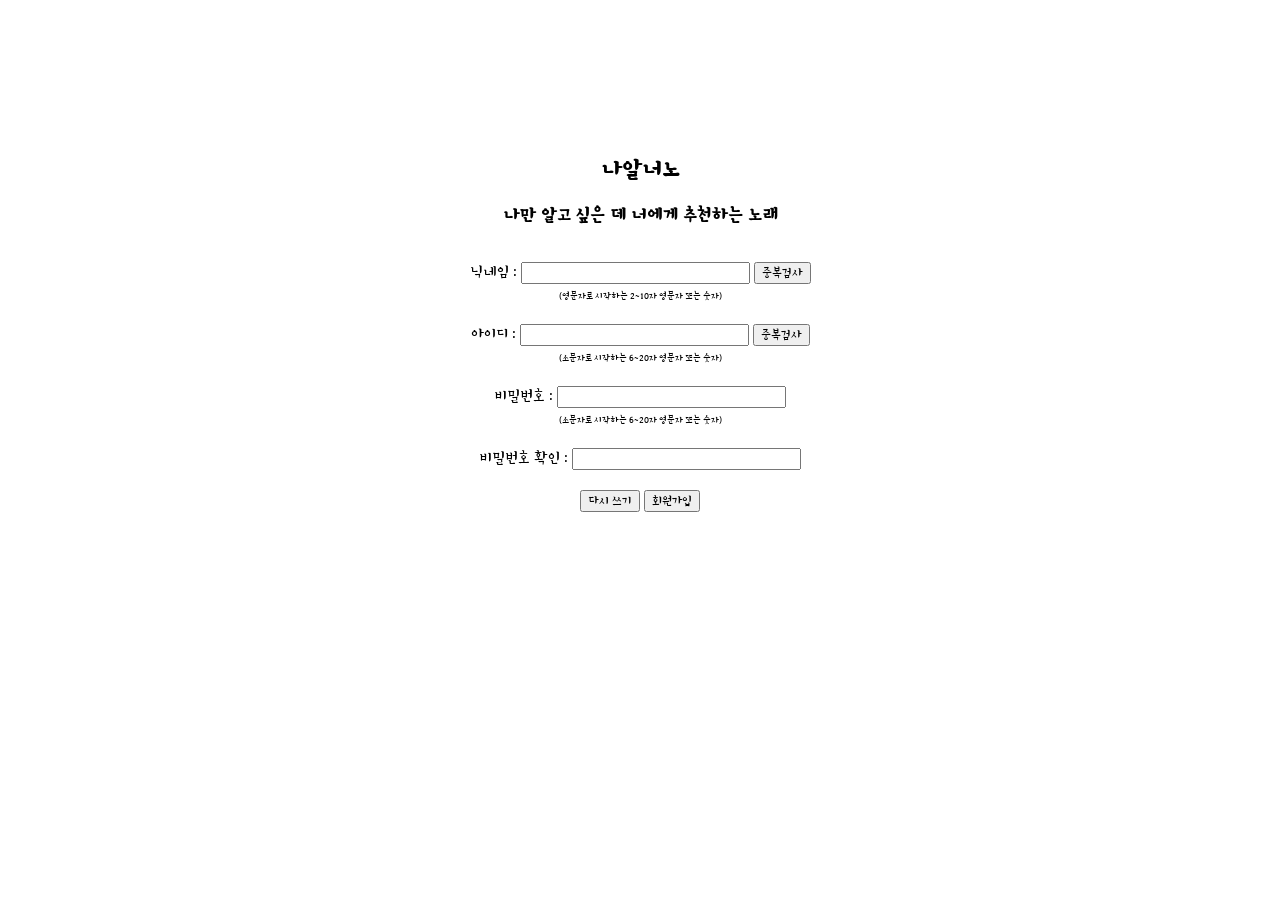
<file: templates/join.html>
<!DOCTYPE html>
<html lang="en">
<head>
    <meta charset="UTF-8">
    <title>Title</title>
    <!-- 구글폰트 -->
    <link href="https://fonts.googleapis.com/css?family=Stylish&display=swap" rel="stylesheet">
    <style>

        * {
            font-family: "Stylish", sans-serif;
        }

        a{
            font-size: 10px;
        }

        span{
            font-size: 10px;
        }

        .wrap{
            text-align: center;
            padding-top: 10%;
        }
    </style>
    <script src="https://ajax.googleapis.com/ajax/libs/jquery/3.5.1/jquery.min.js"></script>
    <script>
        // 닉네임 정규식 검사
        function is_name(){

            let name = $("#m_name").val() // 닉네임
            let regExp = /^[A-Za-z]{1}[A-Za-z0-9]{1,11}$/; // 정규식 검사

            // if문을 사용해서 정규식 검사 코드와 닉네임이 같은 지 확인한다.
            if(!regExp.test(name)){
                $("#name_span").text("정규식에 맞게 입력 해주세요")
                document.getElementById("name_span").style.color = "red"
                $("#m_name").val("")
            }
        }

        // 아이디 정규식 검사
        function is_id() {

            let id = $("#m_id").val() // 아이디
            let regExp = /^[a-z]+[a-z0-9]{5,19}$/g; // 정규식 검사
            // 영문자로 시작하는 6~20자 영문자 또는 숫자

            // if문을 사용해서 정규식 검사 코드와 닉네임이 같은 지 확인한다.
            if(!regExp.test(id)){
                $("#id_span").text("정규식에 맞게 입력 해주세요")
                document.getElementById("id_span").style.color = "red"
                $("#m_id").val("")
            }
        }

        // 닉네임 중복 검사
        function nameCheck() {

            $("#name_span").empty()
            // 닉네임을 다시 입력할 경우 #name_span의 내용은 지워져야 하기 때문에 empty() 함수를 사용한다.

            let userName = $("#m_name").val() // 닉네임

            if (userName == "") { // 닉네임이 비어 있을 경우
                $("#name_span").text("닉네임을 입력 해주세요")
                document.getElementById("name_span").style.color = "red"
                $("#m_name").focus()
                return;
            }else{ // 닉네임이 비어 있지 않으면
                // ajax를 사용해서 값을 api로 넘겨준다.
                $.ajax({
                    type: "POST",
                    url: "/api/nameCheck",
                    data: {
                        "m_name_give": userName // 닉네임
                    },
                    // 성공 시
                    success: function (response) {
                        // api에서 exists를 넘겨주기 때문에
                        // exists가 success이면
                        if (response["exists"] == true) {
                            $("#name_span").text("이미 존재하는 닉네임입니다.").removeClass("is-safe").addClass("is-danger")
                            // #name_span에 text를 넣고
                            // removwClass를 해서 is-safe라는 이름의 클래스를 지우고
                            // addClass를 해서 is-danger이라는 이름의 클래스를 넣는다.
                            document.getElementById("name_span").style.color = "red"
                            $("#input-username").focus()
                            $("#m_name").val('')
                        } else { // exists가 false이면
                            $("#name_span").text("사용할 수 있는 닉네임입니다.").removeClass("is-danger").addClass("is-success")
                            // #name_span에 text를 넣고
                            // addClass를 해서 is-safe라는 이름의 클래스를 지우고
                            // removwClass를 해서 is-danger이라는 이름의 클래스를 넣는다.
                            document.getElementById("name_span").style.color = "green"
                            $("#m_name").val(userName)
                        }
                    }
                });
            }
        }

        // 아이디 중복 검사
        function idCheck() {

            $("#id_span").empty()
            // 아이디를 다시 입력할 경우 #name_span의 내용은 지워져야 하기 때문에 empty() 함수를 사용한다.

            let userId = $("#m_id").val() // 아이디

            if (userId == "") { // 아이디가 비어 있을 경우
                $("#id_span").text("아이디를 입력 해주세요")
                document.getElementById("id_span").style.color = "red"
                $("#m_id").focus()
                return
            }else{ // 아이디가 비어 있지 않을 경우
                // ajax를 사용해서 값을 api로 넘겨준다.
                $.ajax({
                    type: "POST",
                    url: "/api/idCheck",
                    data: {
                        m_id_give: userId // 아이디
                    },
                    // 성공 시
                    success: function (response) {
                        // api에서 exists를 넘겨주기 때문에
                        // exists가 success이면
                        if (response["exists"]) {
                            $("#id_span").text("이미 존재하는 아이디입니다.").removeClass("is-safe").addClass("is-danger")
                            // #id_span에 text를 넣고
                            // removwClass를 해서 is-safe라는 이름의 클래스를 지우고
                            // addClass를 해서 is-danger이라는 이름의 클래스를 넣는다.
                            document.getElementById("id_span").style.color = "red"
                            $("#m_id").val("")
                            $("#m_id").focus()
                        } else {
                            $("#id_span").text("사용할 수 있는 아이디입니다.").removeClass("is-danger").addClass("is-success")
                            // #id_span에 text를 넣고
                            // addClass 해서 is-safe라는 이름의 클래스를 지우고
                            // removeCalss 해서 is-danger이라는 이름의 클래스를 넣는다.
                            document.getElementById("id_span").style.color = "green"
                            $("#m_id").val(userId)
                        }
                    }
                });
        }}

        // 비밀번호 정규식 검사
        function pwCheck() {

            let m_pw = $("#m_pw").val()
            // 비밀번호 정규식 검사
            let regExp = /^[a-z]+[a-z0-9]{5,19}$/g;
            // 영문자로 시작하는 6~20자 영문자 또는 숫자

            if (m_pw == "") { // 비밀번호가 비어 있다면
                $("#pw_span").text("비밀번호를 입력해주세요.")
                document.getElementById("pw_span").style.color = "red"
                $("#m_pw").focus()
                return;
            } else if (!regExp.test(m_pw)) { // 정규식에 맞지 않는다면
                $("#pw_span").text("정규식에 맞게 입력 해주세요")
                document.getElementById("pw_span").style.color = "red"
                $("#m_pw").val("")
            } else { // 비어 있지도 않고 정규식에도 맞다면
                $("#pw_span").text("사용할 수 있는 비밀번호입니다.").removeClass("is-danger").addClass("is-success")
                document.getElementById("pw_span").style.color = "green"
            }
        }

        // 비밀번호랑 비밀번호 확인 비교
        function pwReCheck(){
            let m_pw = $("#m_pw").val() // 비밀번호
            let m_pw_check = $("#m_pw_check").val() // 비밀번호 확인

            if (m_pw_check == "") { // 비밀번호 확인이 비어 있다면
                $("#pw_check_span").text("비밀번호를 입력해주세요.").removeClass("is-safe").addClass("is-danger")
                // removeClass를 사용해서 is-safe를 지우고
                // addClass를 사용해서 is-danger를 넣는다.
                document.getElementById("pw_check_span").style.color = "red"
                $("#m_pw_check").focus()
                return;
            } else if (m_pw_check != m_pw) { // 비밀번호와 비밀번호 확인이 같지 않다면
                $("#pw_check_span").text("비밀번호가 일치하지 않습니다.").removeClass("is-safe").addClass("is-danger")
                // removeClass를 사용해서 is-safe를 지우고
                // addClass를 사용해서 is-danger를 넣는다.
                document.getElementById("pw_check_span").style.color = "red"
                $("#m_pw_check").val("")
                return;
            } else { // 비밀번호 확인도 입력 했고 비밀번호와 비밀번호 확인이 같다면
                $("#pw_check_span").text("비밀번호가 일치합니다.").removeClass("is-danger").addClass("is-success")
                document.getElementById("pw_check_span").style.color = "green"
            }
        }

        // 회원가입
        function sign_up() {

            let m_name = $("#m_name").val() // 닉네임
            let m_id = $("#m_id").val() // 아이디
            let m_pw = $("#m_pw").val() // 비밀번호
            let m_pw_check = $("#m_pw_check").val() // 비밀번호 학인

            if ($("#name_span").hasClass("is-danger")) {
                // #name_span이 is-danger라는 class 이름을 가지고 있다면
                $("#name_span").text("닉네임을 다시 확인해주세요")
                document.getElementById("name_span").style.color = "red"
            } else if (!$("#name_span").hasClass("is-success")) {
                // #name_span이 is-success라는 class 이름을 가지고 있다면
                $("#name_span").text("닉네임 중복 확인을 해주세요.")
                document.getElementById("name_span").style.color = "red"
            }

            if ($("#id_span").hasClass("is-danger")) {
                $("#id_span").text("아이디를 다시 확인해주세요")
                // #id_span is-danger라는 class 이름을 가지고 있다면
                document.getElementById("id_span").style.color = "red"
            } else if (!$("#id_span").hasClass("is-success")) {
                // #id_span is-success라는 class 이름을 가지고 있다면
                $("#id_span").text("아이디 중복확인을 해주세요.")
                document.getElementById("id_span").style.color = "red"
            }

            if (m_pw == "") { // 비밀번호가 비어 있다면
                $("#pw_span").text("비밀번호를 입력해주세요.")
                document.getElementById("pw_span").style.color = "red"
                $("#m_pw").focus()
            }else if(m_pw_check == ""){ // 비밀번호 확인이 비어 있다면
                $("#pw_check_span").text("비밀번호를 입력해주세요.")
                document.getElementById("pw_check_span").style.color = "red"
                $("#m_pw_check").focus()
            }else{
                // ajax를 사용해서 api로 이동한다.
                $.ajax({
                    type: "POST",
                    url: "/api/join",
                    data: {
                        "m_name_give": m_name, // 닉네임
                        "m_id_give": m_id, // 아이디
                        "m_pw_give": m_pw // 비밀번호
                    },
                    // 성공 시
                    success: function (response) {
                        alert("회원가입을 축하드립니다!")
                        window.location.replace("/")
                    }
                });
            }
        }

        // 다시 쓰기 함수
        function reset(){
            $("#m_name").val("")
            $("#m_id").val("")
            $("#m_pw").val("")
            $("#m_pw_check").val("")

            $("#name_span").text("")
            $("#id_span").text("")
            $("#pw_span").text("")
            $("#pw_check_span").text("")
        }
    </script>
</head>
<body>
    <div class="wrap">
        <!-- 로고 -->
        <section class="hero is-white">
            <div class="hero-body has-text-centered" style="padding-bottom:1rem;margin:auto;">
                <h1 class="title is-sparta" onclick="window.location.href='/'">나알너노</h1>
                <h3 class="subtitle is-sparta">나만 알고 싶은 데 너에게 추천하는 노래</h3>
            </div>
        </section>
        <div class="join">
            <div>
                닉네임 : <input type="text" id="m_name" onblur="is_name()"/> <button onclick="nameCheck()">중복검사</button><br>
                <a class="a_tag">(영문자로 시작하는 2~10자 영문자 또는 숫자)</a><br>
                <span id="name_span"></span><br>
                아이디 : <input type="text" id="m_id" onblur="is_id()"/> <button onclick="idCheck()">중복검사</button><br>
                <a class="a_tag">(소문자로 시작하는 6~20자 영문자 또는 숫자)</a><br>
                <span id="id_span"></span><br>
                비밀번호 : <input type="password" id="m_pw" onblur="pwCheck()"/><br>
                <a class="a_tag">(소문자로 시작하는 6~20자 영문자 또는 숫자)</a><br>
                <span id="pw_span"></span><br>
                비밀번호 확인 : <input type="password" id="m_pw_check" onblur="pwReCheck()"/><br>
                <span id="pw_check_span"></span><br>
                <button onclick="reset()">다시 쓰기</button>
                <button onclick="sign_up()">회원가입</button>
            </div>
        </div>
    </div>
</body>
</html>
</file>
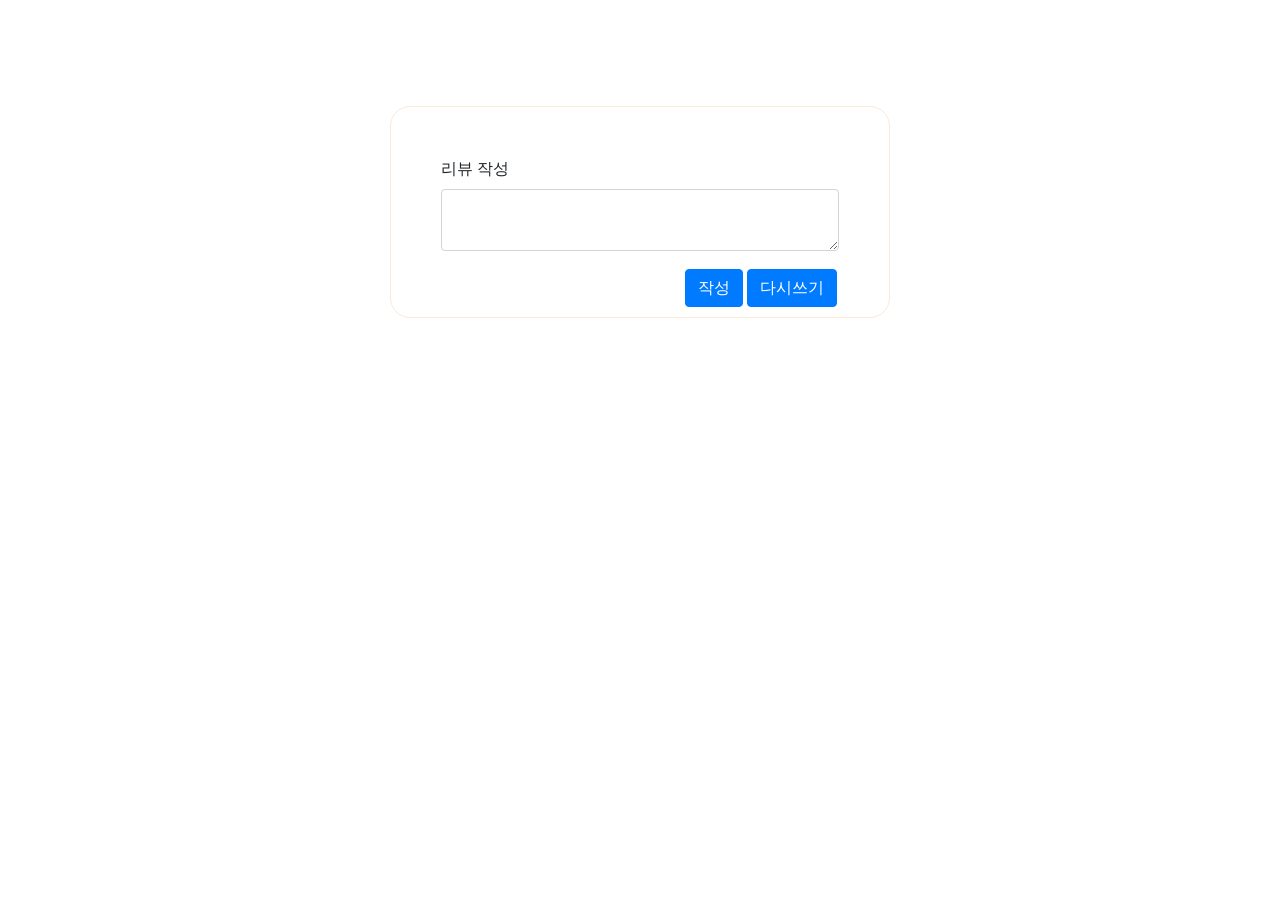
<file: templates/reviewUpdate.html>
<!DOCTYPE html>
<html lang="ko">

    <head>
        <!-- Webpage Title -->
        <title>나알너노</title>

        <!-- Required meta tags -->
        <meta charset="utf-8">
        <meta name="viewport" content="width=device-width, initial-scale=1, shrink-to-fit=no">

        <!-- Bootstrap CSS -->
        <link rel="stylesheet" href="https://maxcdn.bootstrapcdn.com/bootstrap/4.0.0/css/bootstrap.min.css"
              integrity="sha384-Gn5384xqQ1aoWXA+058RXPxPg6fy4IWvTNh0E263XmFcJlSAwiGgFAW/dAiS6JXm"
              crossorigin="anonymous">

        <!-- JS -->
        <script src="https://ajax.googleapis.com/ajax/libs/jquery/3.5.1/jquery.min.js"></script>
        <script src="https://cdnjs.cloudflare.com/ajax/libs/popper.js/1.12.9/umd/popper.min.js"
                integrity="sha384-ApNbgh9B+Y1QKtv3Rn7W3mgPxhU9K/ScQsAP7hUibX39j7fakFPskvXusvfa0b4Q"
                crossorigin="anonymous"></script>

        <!-- 구글폰트 -->
        <link href="https://fonts.googleapis.com/css?family=Do+Hyeon&display=swap" rel="stylesheet">

        <script type="text/javascript">

            // review.html에서 setChildValue() 함수로 넘어온 데이터

            // location.search를 통해 url 얻고
            let getLink = window.location.search;

            // .split(&) 으로 getLink의 데이터를 & 기준으로 배열 분리하고
            let getUserName = getLink.split('&')

            // 해당 배열을 다시 나누고, .split('=')으로 배열 분리 후 아래변수에 각각 할당.
            let getOnlyName0 = getUserName[0].split('=')[1]
            let getOnlyName1 = getUserName[1].split('=')[1]

            // decodeURI 함수로 알아볼수 있는 언어로 변환
            let rvSong = decodeURI(getOnlyName0)
            let rvSinger = decodeURI(getOnlyName1)

            // reviewUpdate.html이 로딩되면 바로 실행되는 함수.
            // 위에서 찾아낸 제목(rvSong), 가수(rvSinger)를 넣어 페이지 구성
            $(document).ready(function loadPri() {
                let temp_html = `<h1>나알너노</h1><br>
                                  <button type="button" class="btn btn-primary" onclick="window.location.href='/review'">X</button>
                                  <span>${rvSinger}</span>
                                  <span>${rvSong}</span>`
                $('#load-pri').append(temp_html)
            })

             // 다시쓰기 함수
             function reWrite() {

                // 해당 value 값을 ""으로 바꿔줌
                document.getElementById("post-comment").value = "";
            }


            // 리뷰 수정 업데이트 버튼 클릭 함수
            function reviewUpdate() {

                // 입력된 리뷰 수정 값을 받아옴.
                let reUpdate = $('#post-comment').val();

                // 빈칸이 아닐때만 작동되게
                if (reUpdate !== "") {
                    $.ajax({
                        type: "POST",
                        url: "/api/reviewUpdate",

                        // 가수, 제목, 리뷰 수정값 데이터를 서버로 보냄
                        data: {
                            rv_singer_give: rvSinger,
                            rv_song_give: rvSong,
                            review_update: reUpdate
                        },
                        success: function (response) {
                            console.log(response)
                            window.location.href = '/review'
                        }
                    })
                } else {
                    alert("내용을 입력해주세요 ")
                }
            }
        </script>
    </head>
    <style>
         * {
                : "Stylish", sans-serif;
         }
         #post-box {
           width: 500px;
           margin:  auto;
           padding: 50px;
           border: 1px solid antiquewhite;
           border-radius: 20px;
             position: relative;
             transform: translateY(50%);
         }
         .btn {
             float: right;
             margin: 2px;
         }
          .wrap {
            min-height: 100vh;
            width: 100%;
            margin: 0px;
        }
    </style>
    <body>
    <div class="wrap">
        <div id="post-box" class="form-post">
            <div id="load-pri">
            </div>
            <div class="form-group">
                <label for="post-comment">리뷰 작성</label>
                <textarea id="post-comment" class="form-control" rows="2"></textarea>
            </div>
            <div>
                <button type="button" class="btn btn-primary" onclick="reWrite()">다시쓰기</button>
                <button type="button" class="btn btn-primary" onclick="reviewUpdate()">작성</button>
            </div>
        </div>
    </div>
    </body>
</html>
</file>
